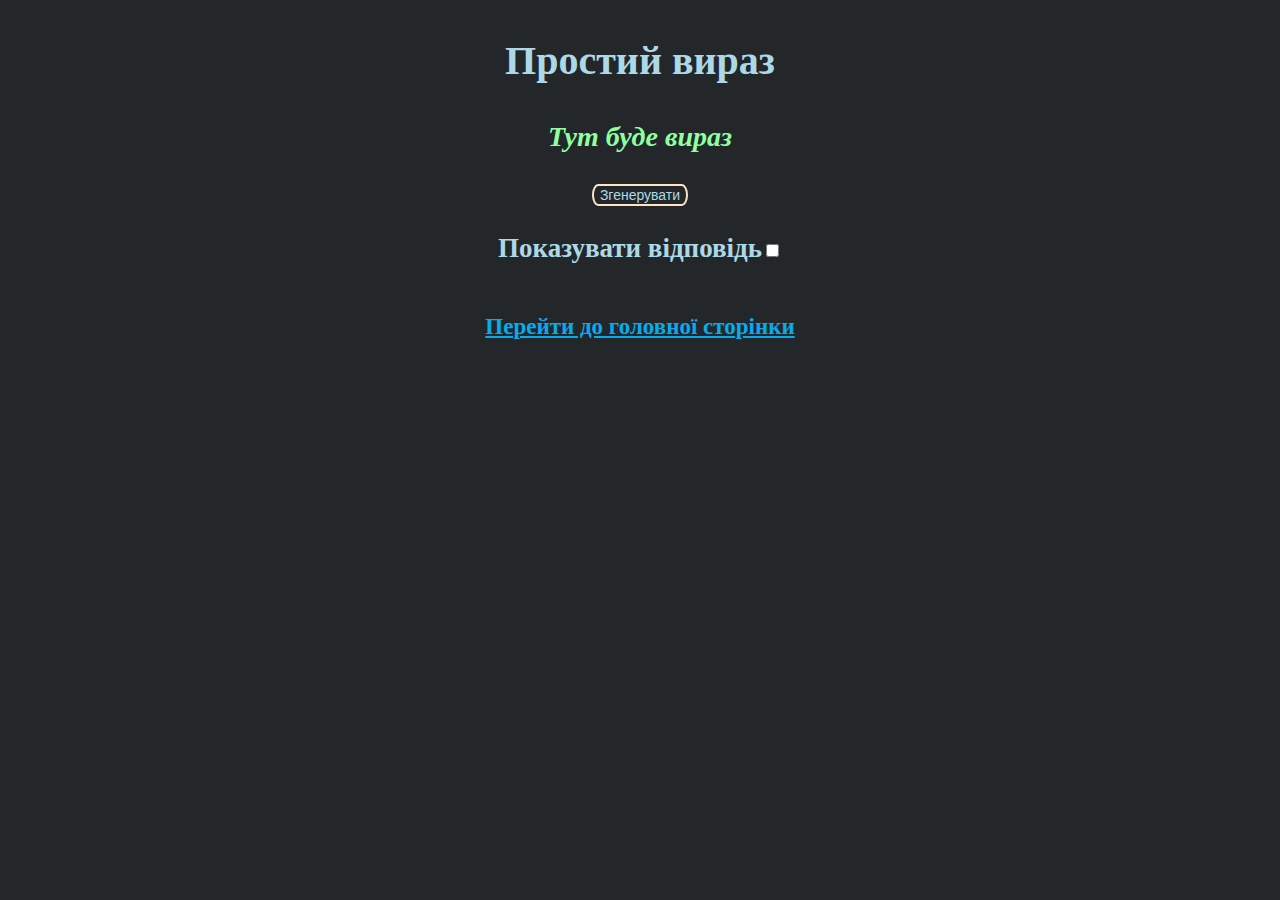
<file: Math site/gen1.html>
<!DOCTYPE html>
<html>
<head>
	<h1>Простий вираз</h1>
	<link rel="stylesheet" href="Style.css">
	<meta charset="utf-8">
	<meta name="viewport" content="width=device-width, initial-scale=1">
	<title>Простий вираз</title>
</head>
<body>
	<p><em><label id="genn1" class = "swipe_text">Тут буде вираз</label><label id="answer1" class = "swipe_text" hidden></label></em></p>
	<input type="button" id="b1" value="Згенерувати" class = "button">
	<p for="c1" class = "text" >Показувати відповідь<input type="checkbox" id="c1"></p>
	<br>
	<a href = "/index.html">Перейти до головної сторінки</a>
	<script type = "module">
		import {event,answer} from './Generator.js'
		b1.onclick = function()
		{
		    event(1);
		}
		c1.onclick = function()
		{
		    answer(1);
		}
	</script>
</body>
</html>
</file>
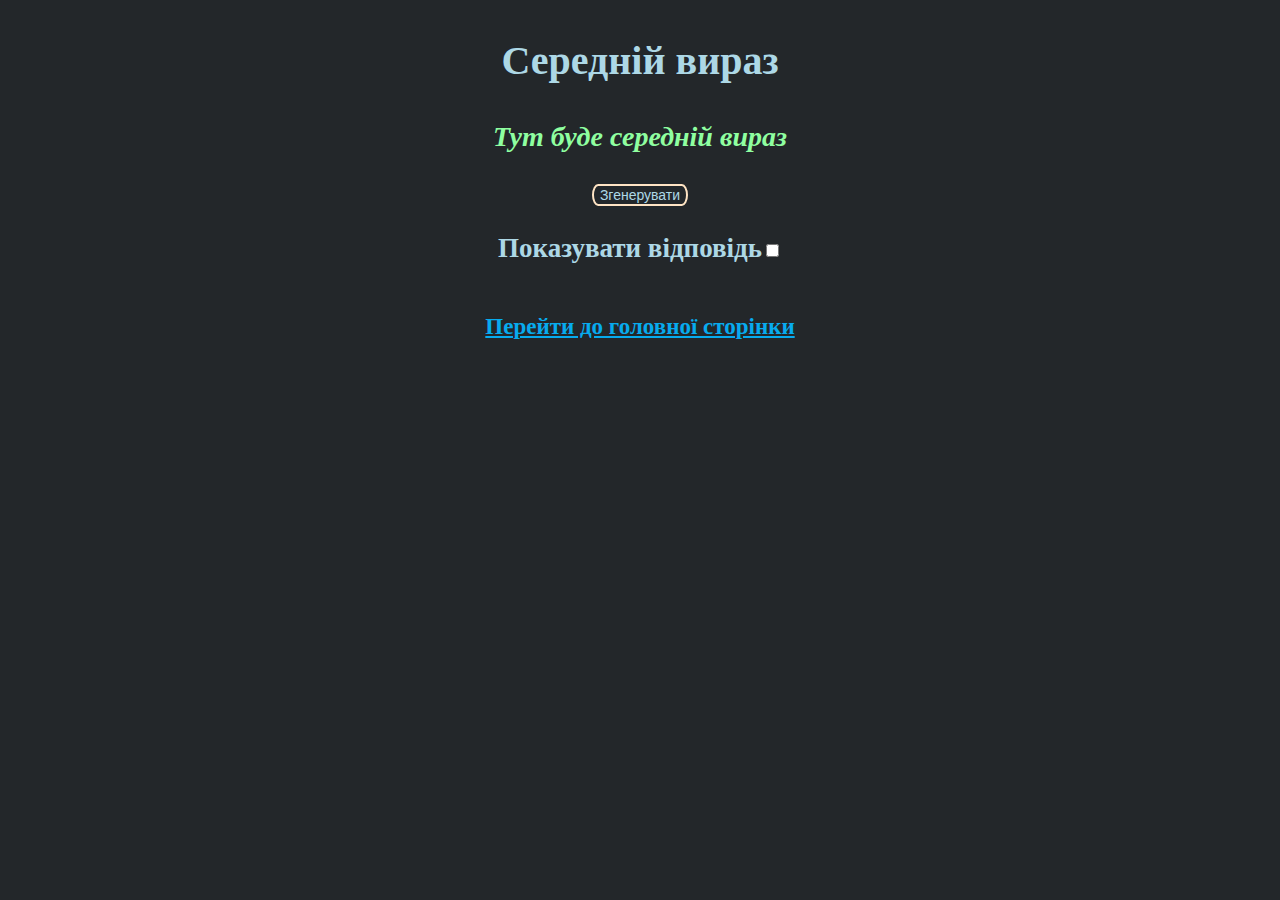
<file: Math site/gen2.html>
<!DOCTYPE html>
<html>
<body>
<h1>Середнiй вираз</h1>
<link rel="stylesheet" href="Style.css">
	<meta charset="utf-8">
	<meta name="viewport" content="width=device-width, initial-scale=1">
<form>
<p><em><label id="genn2" class = "swipe_text">Тут буде середній вираз</label><label id="answer2" class = "swipe_text" hidden></label></em></p>
		<input type="button" id="b2" value="Згенерувати" class = "button">
		<p for="c2" class = "text" >Показувати відповідь<input type="checkbox" id="c2"></p></form>
<br>
<a href = "/index.html">Перейти до головної сторінки</a>

<script type="module">
    import {event,answer} from './Generator.js'
    b2.onclick = function()
    {
        event(2);
    }
    c2.onclick = function()
    {
        answer(2);
    }
</script>

</body>
</html>
</file>
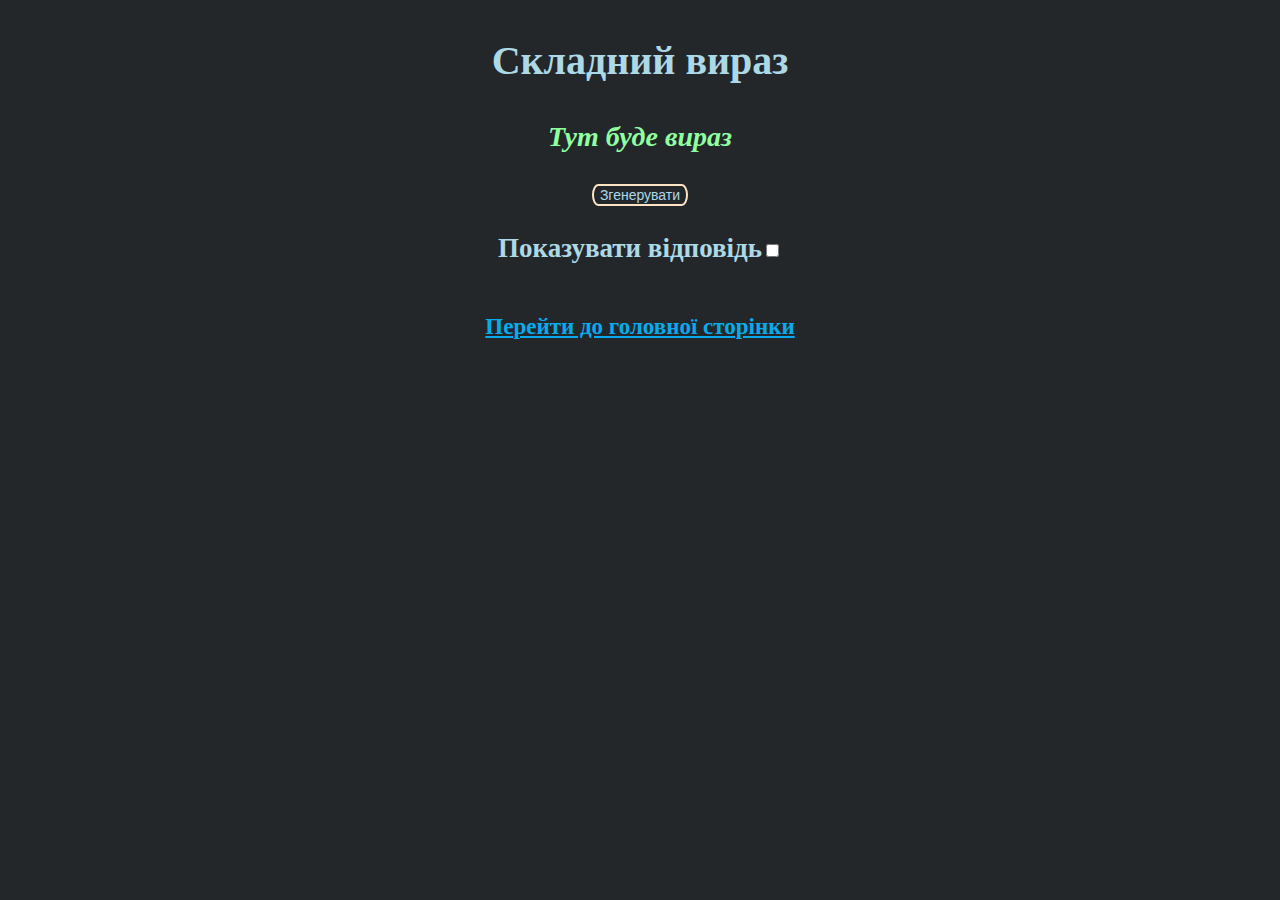
<file: Math site/gen3.html>
<!DOCTYPE html>
<html>
<head>
    <h1>Складний вираз</h1>
    <link rel="stylesheet" href="Style.css">
    <meta charset="utf-8">
    <meta name="viewport" content="width=device-width, initial-scale=1">
    <title>Складний вираз</title>
</head>
<body>
    <p><em><label id="genn3" class = "swipe_text">Тут буде вираз</label><label id="answer3" class = "swipe_text" hidden></label></em></p>
    <input type="button" id="b3" value="Згенерувати" class = "button">
    <p for="c3" class = "text" >Показувати відповідь<input type="checkbox" id="c3"></p>
    <br>
    <a href = "/index.html">Перейти до головної сторінки</a>
    <script type = "module">
        import {event,answer} from './Generator.js'
        b3.onclick = function()
        {
            event(3);
        }
        c3.onclick = function()
        {
            answer(3);
        }
    </script>
</body>
</html>
</file>
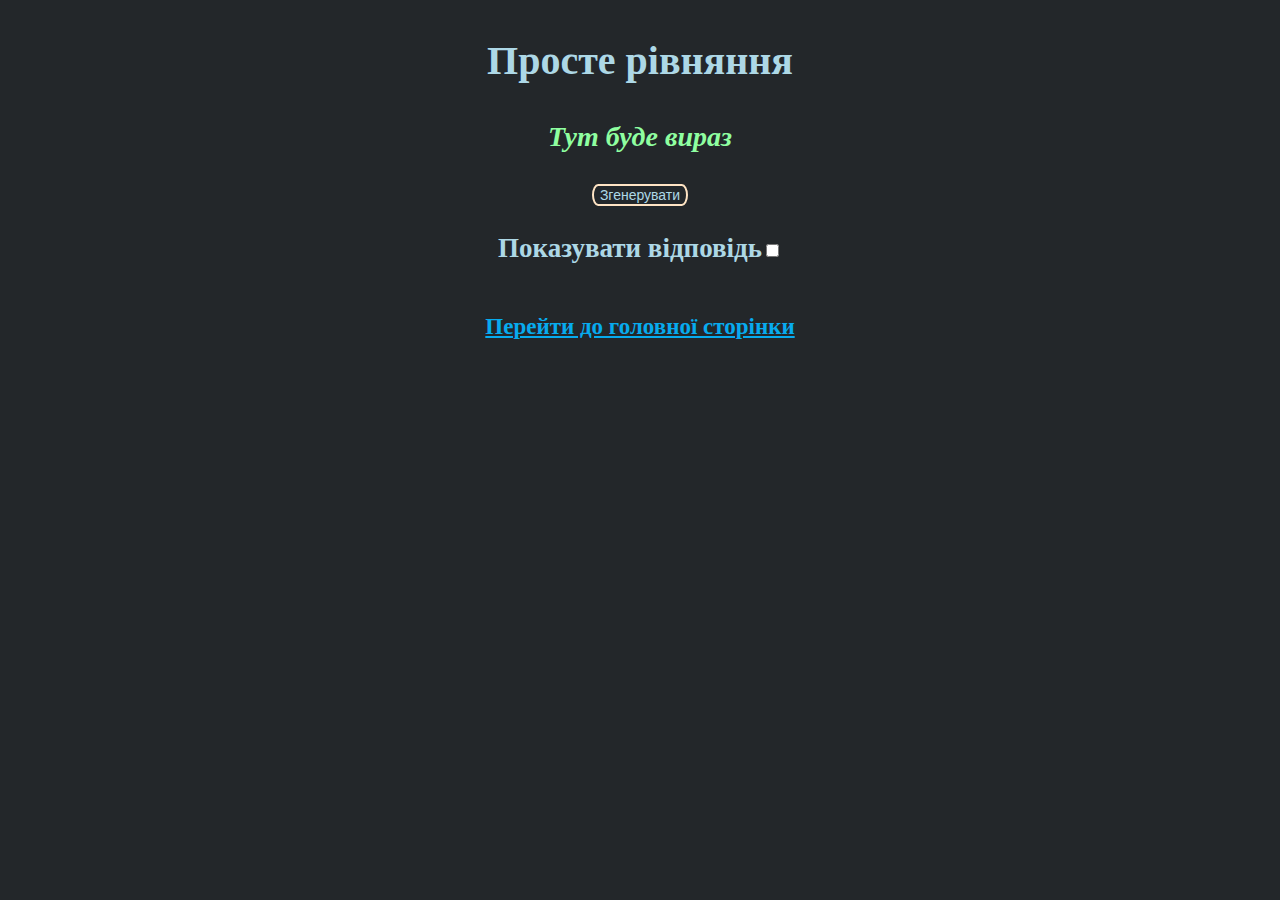
<file: Math site/gen4.html>
<!DOCTYPE html>
<html>
<head>
    <h1>Просте рівняння</h1>
    <link rel="stylesheet" href="Style.css">
    <meta charset="utf-8">
    <meta name="viewport" content="width=device-width, initial-scale=1">
    <title>Просте рівняння</title>
</head>
<body>
    <p><em><label id="genn4" class = "swipe_text">Тут буде вираз</label><p><label id="answer4" class = "swipe_text" hidden></p></label></em></p>
    <input type="button" id="b4" value="Згенерувати" class = "button">
    <p for="c4" class = "text" >Показувати відповідь<input type="checkbox" id="c4"></p>
    <br>
    <a href = "/index.html">Перейти до головної сторінки</a>
    <script type = "module">
        import {event,answer} from './Generator.js'
        b4.onclick = function()
        {
            event(4);
        }
        c4.onclick = function()
        {
            answer(4);
        }
    </script>
</body>
</html>
</file>
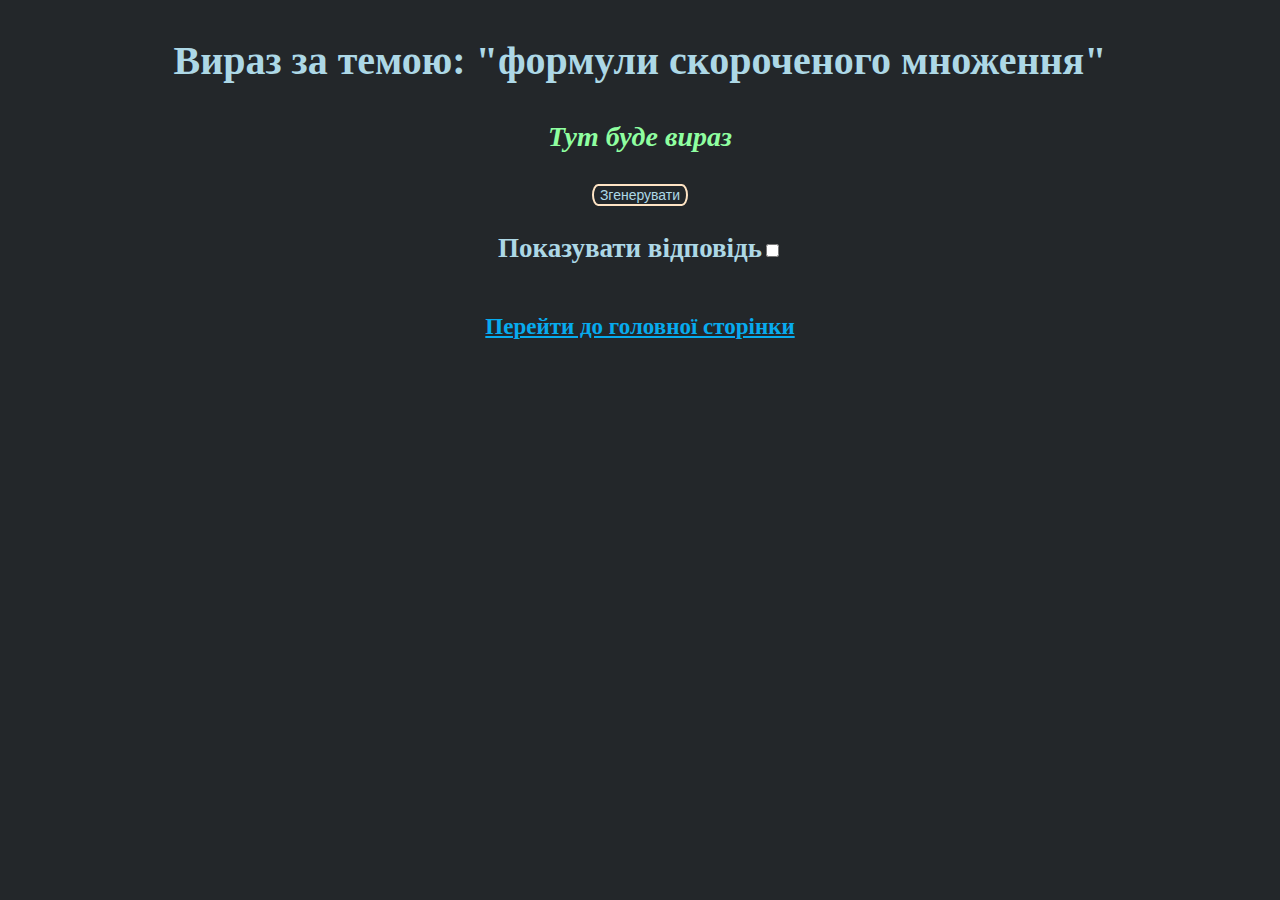
<file: Math site/gen5.html>
<!DOCTYPE html>
<html>
<head>
    <h1>Вираз за темою: "формули скороченого множення"</h1>
    <link rel="stylesheet" href="Style.css">
    <meta charset="utf-8">
    <meta name="viewport" content="width=device-width, initial-scale=1">
    <title>Вираз за темою: "формули скороченого множення"</title>
</head>
<body>
    <p><em><label id="genn5" class = "swipe_text">Тут буде вираз</label><label id="answer5" class = "swipe_text" hidden></label></em></p>
    <input type="button" id="b5" value="Згенерувати" class = "button">
    <p for="c5" class = "text" >Показувати відповідь<input type="checkbox" id="c5"></p>
    <br>
    <a href = "/index.html">Перейти до головної сторінки</a>
    <script type = "module">
        import {event,answer} from './Generator.js'
        b5.onclick = function()
        {
            event(5);
        }
        c5.onclick = function()
        {
            answer(5);
        }
    </script>
</body>
</html>
</file>
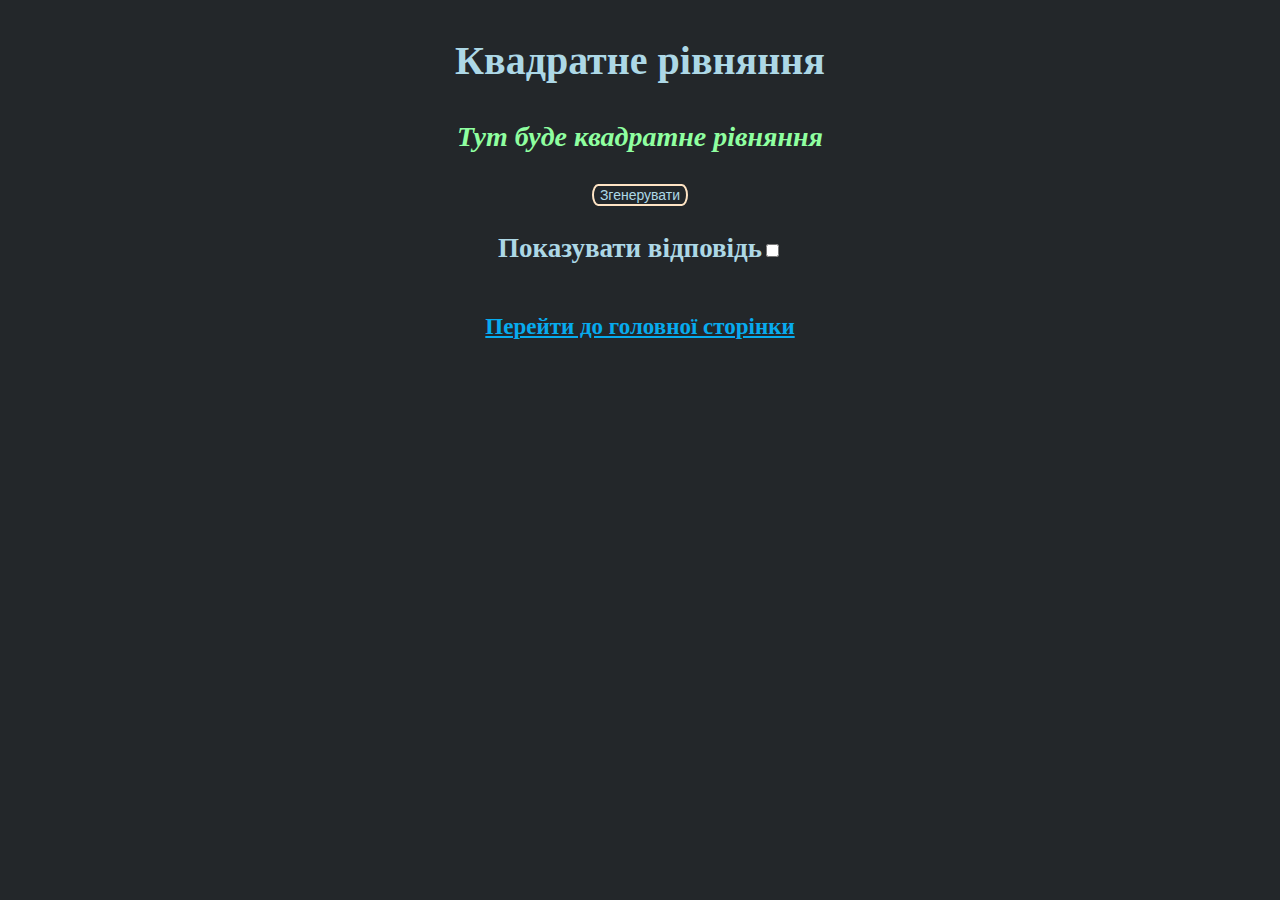
<file: Math site/gen6.html>
<!DOCTYPE html>
<html>
<head>
    <h1>Квадратне рівняння</h1>
    <link rel="stylesheet" href="Style.css">
    <meta charset="utf-8">
    <meta name="viewport" content="width=device-width, initial-scale=1">
    <title>Квадратне рівняння</title>
</head>
<body>
    <p><em><label id="genn6" class = "swipe_text">Тут буде квадратне рівняння</label><p><label id="answer6" class = "swipe_text" hidden></label></p></em></p>
    <input type="button" id="b6" value="Згенерувати" class = "button">
    <p for="c6" class = "text" >Показувати відповідь<input type="checkbox" id="c6"></p>
    <br>
    <a href = "/index.html">Перейти до головної сторінки</a>
    <script type = "module">
        import {event,answer} from './Generator.js'
        b6.onclick = function()
        {
            event(6);
        }
        c6.onclick = function()
        {
            answer(6);
        }
    </script>
</body>
</html>
</file>
<file: Math site/Style.css>
body {
 font-family: Roboto;
 background-color: #23272a;
 text-align: center;
 color: lightBlue;
 font-weight: bold;
 font-size: 20px;
}
.head1{
background-color: #778899;
}
h1 {
padding: 10px;
}
.swipe_text {
font-weight: 700;
font-size: 28px;
color: #8fffa0;
}
.text 
{
font-size: 27px;
}

.button 
{
 color: lightBlue;
 background-color: #23272a;
 font-size: 14px;
 border: 2px solid bisque;
border-radius: 50px/90px;
cursor:pointer;
margin-top: 11px;
}

.container{
display: flex;
flex-basis:100%:
flex-direction: column;
border: solid 0px lightblue;
justify-content:center;
align-items:flex-start;
}

a {
 font-size: 23px;
 display: inline-block;
 color: #07ABEE;
 padding: 10px, 0, 10px, 0;
 margin: 10px, 0px, 10px, 0;
}

.cont1 {
    border-bottom: solid 0px lightblue;
}
.menu_link{
    color: inherit;
    position: relative;
    text-decoration: none;
}
.menu_link:hover{
    color: inherit;
}
.menu_link:hover:before{
    transform: scaleX(1.0);
    transition-duration: 0.25s;
}
.menu_link:before{
    content: '';
    width: 100%;
    height: 0px;
    border-top: 2px solid; color: inherit;
    position: absolute;
    left: 0; bottom: -3px;
    transform: scaleX(0);
    transition-duration: 0.25s;
}
.green{
    color: #06bf37;
}
.green:before{
    content: 'клікай → ';
    font-size: 14px;
}
.green:after{
    content: ' ← клікай';
    font-size: 14px;
}
.yellow{
    color: #Daa520;
}
.yellow:before{
    content: 'клікай → ';
    font-size: 14px;
}
.yellow:after{
    content: ' ← клікай';
    font-size: 14px;
}
.red {
    color: #dc143c;
}
.red:before{
    content: 'клікай → ';
    font-size: 14px;
}
.red:after{
    content: ' ← клікай';
    font-size: 14px;
}

.lastLinks {
 color:#1434A4;
}

.square
{
margin-left: auto;
margin-right: auto;
width: 230px;
height: 55px;
border: solid red 0px;
background-color: lightBlue;
}
footer {
    display: inline;
    align-items: center;
}
.foot {
    background-color: #778899;
}
.img1 {
    padding-left: 10px;
    padding-right: 10px;
    padding-top: 3px;
    width: 30px;
    height: 20px;
}
.img2 {
    padding-left: 10px;
    padding-right: 10px;
    padding-top: 3px;
    width: 30px;
    height: 20px;
}
.cont1
{
    border-bottom: 1px solid #778899;    
}
.spisok{
display: table;
text-align:left;
list-style:none;
list-style-position:inside;
margin: 0 auto;
font-size: 23px;
}
</file>
